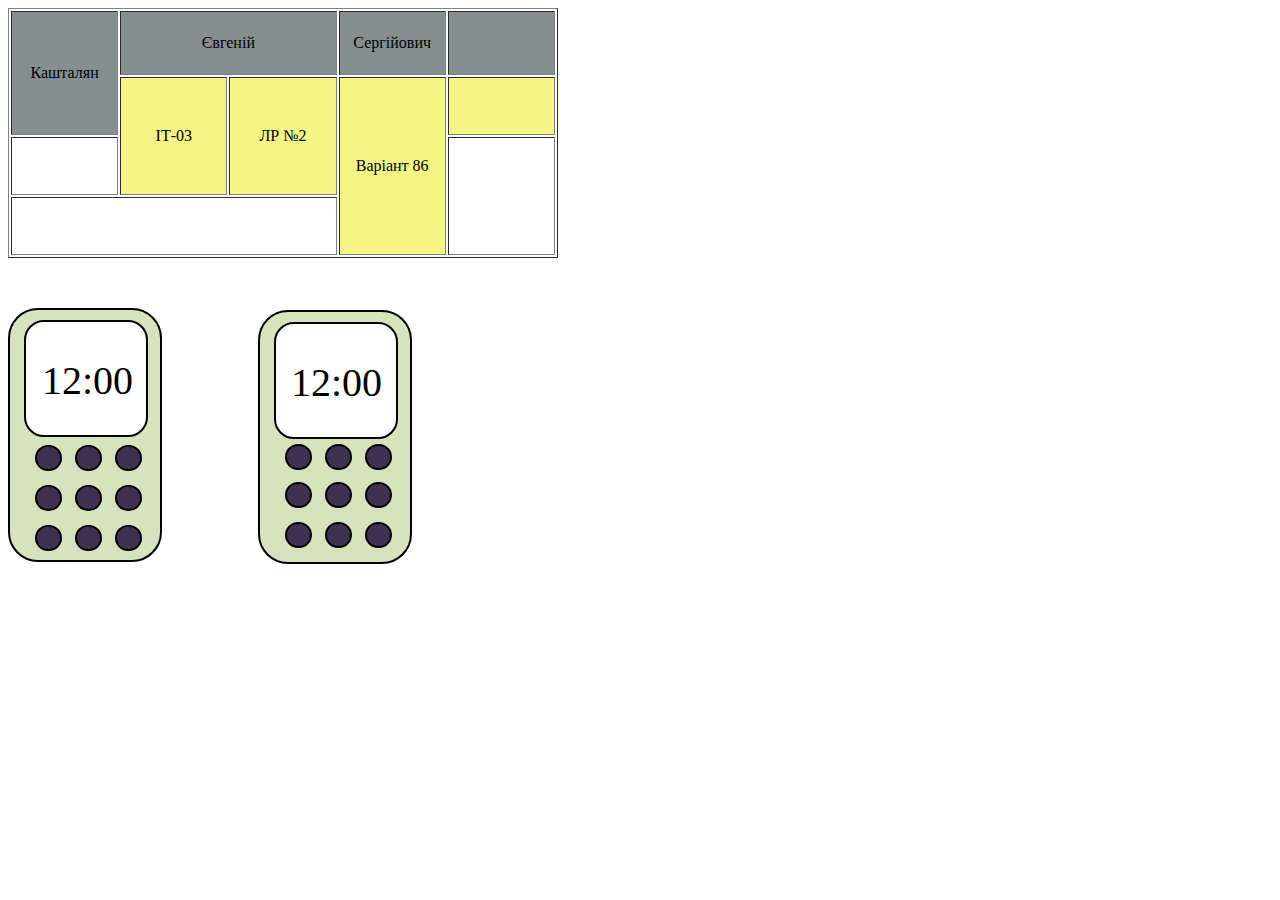
<file: lab2/index.html>
<!DOCTYPE html>
<html lang="en">
  <head>
    <meta charset="UTF-8" />
    <meta http-equiv="X-UA-Compatible" content="IE=edge" />
    <meta name="viewport" content="width=device-width, initial-scale=1.0" />
    <title>Document</title>
    <link rel="stylesheet" href="style.css" />
  </head>
  <body>
    <table border="1" height="250" width="550">
      <tr>
        <td rowspan="2">Кашталян</td>
        <td colspan="2">Євгеній</td>
        <td>Сергійович</td>
        <td></td>
      </tr>
      <tr>
        <td rowspan="2">ІТ-03</td>
        <td rowspan="2">ЛР №2</td>
        <td rowspan="3">Варіант 86</td>
        <td rowspan=""></td>
      </tr>
      <tr>
        <td></td>
        <td rowspan="2"></td>
      </tr>
      <tr>
        <td colspan="3"></td>
      </tr>
    </table>

    <div class="phone-position">
      <div class="screen">
        <div class="screen-time">12:00</div>
      </div>
      <div class="device-button-1"></div>
      <div class="device-button-2"></div>
      <div class="device-button-3"></div>
      <div class="device-button-4"></div>
      <div class="device-button-5"></div>
      <div class="device-button-6"></div>
      <div class="device-button-7"></div>
      <div class="device-button-8"></div>
      <div class="device-button-9"></div>
    </div>

    <div class="phone-transform">
		<div class="screen-transform">
			<div class="screen-time-transform">12:00</div>
		</div>
      			<div class="button-transform-1"></div>
      			<div class="button-transform-2"></div>
      			<div class="button-transform-3"></div>
      			<div class="button-transform-4"></div>
      			<div class="button-transform-5"></div>
      			<div class="button-transform-6"></div>
      			<div class="button-transform-7"></div>
      			<div class="button-transform-8"></div>
      			<div class="button-transform-9"></div>
    </div>
  </body>
</html>
</file>
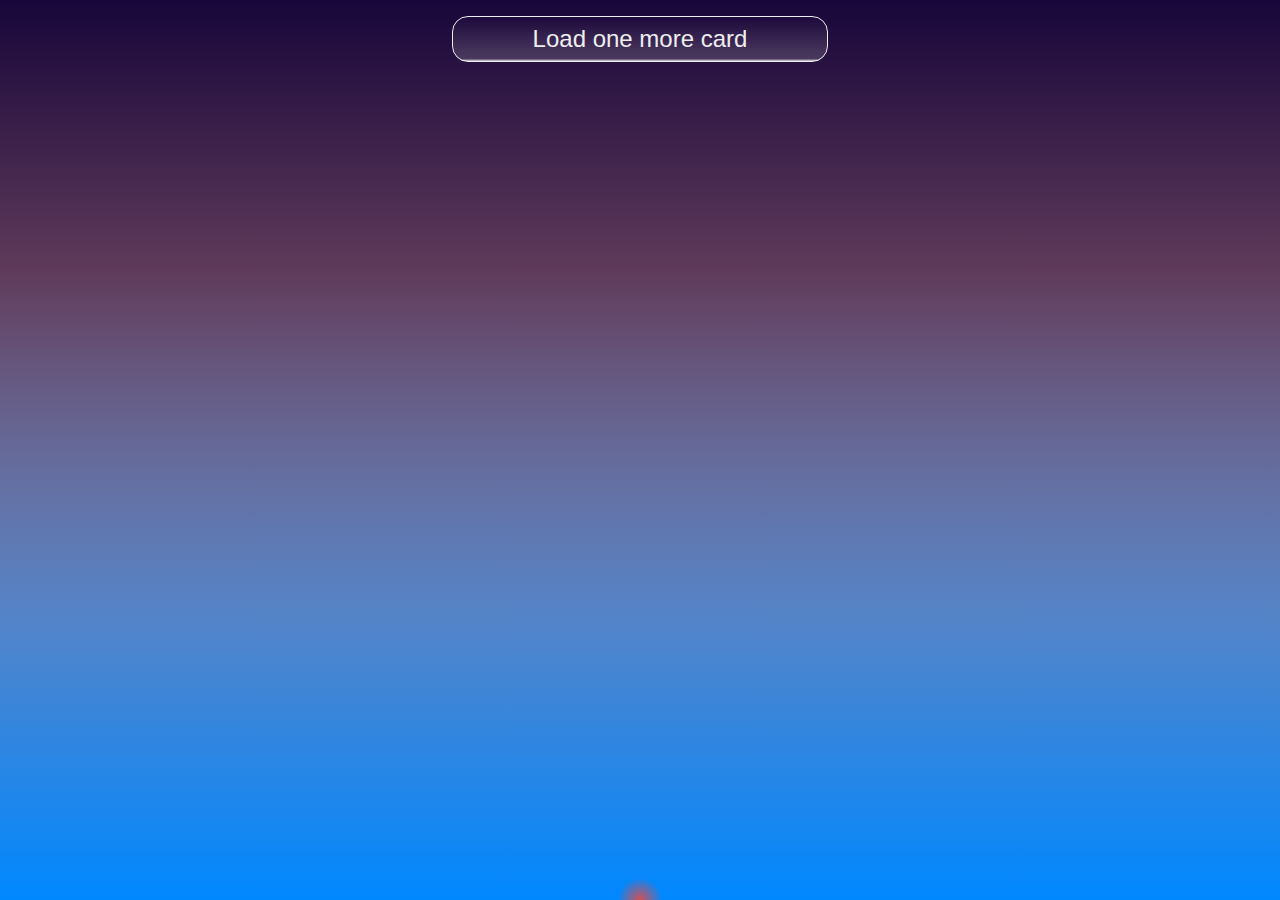
<file: lab6/index.html>
<!Doctype html>
<html lang="en">
<head>
  <meta charset="UTF-8">
  <meta name="viewport" content="width=device-width, user-scalable=no, initial-scale=1.0">
  <meta http-equiv="X-UA-Compatible" content="ie=edge">
  <title>Lab6</title>
  <link rel="preconnect" href="https://fonts.googleapis.com">
  <link rel="preconnect" href="https://fonts.gstatic.com" crossorigin>
  <link href="https://fonts.googleapis.com/css2?amily=Space+Mono&family=Silkscreen&display=swap" rel="stylesheet">
  <link rel="stylesheet" href="css/reset.css">
  <link rel="stylesheet" href="css/background.css">
  <link rel="stylesheet" href="css/style.css">
</head>
<body>
<main>
  <button type="button" class="load-btn">Load one more card</button>
  <section class="cards"></section>
</main>
<script src="js/script.js"></script>
</body>
</html>
</file>
<file: lab2/style.css>
.phone-position {
  background-color: #d6e3bc;
  height: 250px;
  width: 150px;
  border: 2px solid #000000;
  margin-top: 50px;
  border-radius: 30px;
  position: relative;
}
.screen {
  width: 80%;
  height: 45%;
  background-color: white;
  position: absolute;
  left: 14px;
  top: 10px;
  border: 2px solid black;
  border-radius: 20px;
}
.screen-time {
  position: absolute;
  top: 35px;
  left: 16px;
  font-size: 2.5em;
}
.device-button-1 {
  border: 2px solid #000000;
  background-color: #3f3151;
  height: 22px;
  width: 23px;
  border-radius: 50px;
  position: absolute;
  top: 135px;
  left: 25px;
}

.device-button-2 {
  border: 2px solid #000000;
  background-color: #3f3151;
  height: 22px;
  width: 23px;
  border-radius: 50px;
  position: absolute;
  top: 135px;
  left: 65px;
}
.device-button-3 {
  border: 2px solid #000000;
  background-color: #3f3151;
  height: 22px;
  width: 23px;
  border-radius: 50px;
  position: absolute;
  top: 135px;
  left: 105px;
}
.device-button-4 {
  border: 2px solid #000000;
  background-color: #3f3151;
  height: 22px;
  width: 23px;
  border-radius: 50px;
  position: absolute;
  top: 175px;
  left: 25px;
}
.device-button-5 {
  border: 2px solid #000000;
  background-color: #3f3151;
  height: 22px;
  width: 23px;
  border-radius: 50px;
  position: absolute;
  top: 175px;
  left: 65px;
}
.device-button-6 {
  border: 2px solid #000000;
  background-color: #3f3151;
  height: 22px;
  width: 23px;
  border-radius: 50px;
  position: absolute;
  top: 175px;
  left: 105px;
}
.device-button-7 {
  border: 2px solid #000000;
  background-color: #3f3151;
  height: 22px;
  width: 23px;
  border-radius: 50px;
  position: absolute;
  top: 215px;
  left: 25px;
}
.device-button-8 {
  border: 2px solid #000000;
  background-color: #3f3151;
  height: 22px;
  width: 23px;
  border-radius: 50px;
  position: absolute;
  top: 215px;
  left: 65px;
}
.device-button-9 {
  border: 2px solid #000000;
  background-color: #3f3151;
  height: 22px;
  width: 23px;
  border-radius: 50px;
  position: absolute;
  top: 215px;
  left: 105px;
}

.phone-transform {
  background-color: #d6e3bc;
  height: 250px;
  width: 150px;
  border: 2px solid #000000;
  border-radius: 30px;
  transform: translate(250px, -252px);
}

.screen-transform {
  background-color: white;
  border: 2px solid black;
  border-radius: 20px;
  width: 80%;
  height: 45%;
  transform: translate(14px, 10px);
}
.screen-time-transform {
  font-size: 2.5em;
  transform: translate(15px, 35px);
}

.button-transform-1 {
  border: 2px solid #000000;
  background-color: #3f3151;
  border-radius: 50px;
  height: 22px;
  width: 23px;
  transform: translate(25px, 15px);
}

.button-transform-2 {
  border: 2px solid #000000;
  background-color: #3f3151;
  border-radius: 50px;
  height: 22px;
  width: 23px;
  transform: translate(65px, -11px);
}
.button-transform-3 {
  border: 2px solid #000000;
  background-color: #3f3151;
  border-radius: 50px;
  height: 22px;
  width: 23px;
  transform: translate(105px, -37px);
}
.button-transform-4 {
  border: 2px solid #000000;
  background-color: #3f3151;
  border-radius: 50px;
  height: 22px;
  width: 23px;
  transform: translate(25px, -25px);
}
.button-transform-5 {
  border: 2px solid #000000;
  background-color: #3f3151;
  border-radius: 50px;
  height: 22px;
  width: 23px;
  transform: translate(65px, -51px);
}
.button-transform-6 {
  border: 2px solid #000000;
  background-color: #3f3151;
  border-radius: 50px;
  height: 22px;
  width: 23px;
  transform: translate(105px, -77px);
}
.button-transform-7 {
  border: 2px solid #000000;
  background-color: #3f3151;
  border-radius: 50px;
  height: 22px;
  width: 23px;
  transform: translate(25px, -63px);
}
.button-transform-8 {
  border: 2px solid #000000;
  background-color: #3f3151;
  border-radius: 50px;
  height: 22px;
  width: 23px;
  transform: translate(65px, -89px);
}
.button-transform-9 {
  border: 2px solid #000000;
  background-color: #3f3151;
  border-radius: 50px;
  height: 22px;
  width: 23px;
  transform: translate(105px, -115px);
}

td {
  height: 16px;
  min-width: 100px;
  text-align: center;
}

tr:first-child {
  background-color: #868f8f;
}
tr:nth-child(2) {
  background-color: #f5f586;
}

tr:first-child:hover {
  background-color: #f5f586;
}

tr:nth-child(2):hover {
  background-color: #868f8f;
}
</file>
<file: lab6/css/background.css>
html, body {
    min-height: 100%;
  }
  
  body {
    background: radial-gradient(circle at bottom, #d64f4f, transparent 2%),
    linear-gradient(to top, #0088ff 0%, transparent 70%),
    linear-gradient(to bottom, transparent, rgba(207, 141, 141, 0.9) 70%), #18063a;
    animation: bg 30s infinite;
  }
</file>
<file: lab6/css/style.css>
:root {
    --primary: #eeeeee;
  }
  
  * {
    box-sizing: border-box;
  }
  
  body {
    font-family: 'Space Mono', monospace;
    color: var(--primary);
  }
  
  .load-btn {
    font-size: 1.5rem;
    color: var(--primary);
    padding: 0.5rem 5rem;
    margin: 1rem auto 0;
    display: block;
    border: 1px solid var(--primary);
    border-radius: 1rem;
    background: linear-gradient(0deg,
      rgba(238, 238, 238, 0.9) 0%, rgba(212, 212, 212, 0.2) 5%,
      rgba(195, 195, 195, 0.2) 20%, rgba(0, 0, 0, 0) 100%);
  }
  
  .load-btn:hover {
    cursor: pointer;
    background: linear-gradient(0deg,
      rgba(238, 238, 238, 0.9) 0%,
      rgba(212, 212, 212, 0.2) 3%,
      rgba(195, 195, 195, 0.3) 20%,
      rgba(0, 0, 0, 0) 100%);
  }
  
  .load-btn:disabled {
    cursor: auto;
    opacity: .8;
  }
  
  .cards {
    display: flex;
    justify-content: center;
    flex-wrap: wrap;
    padding: 2rem;
  }
  
  .card {
    width: 300px;
    margin: 1rem;
  }
  
  .card-image {
    width: 100%;
  }
  
  .card-entry {
    margin: 0.3rem 0;
  }
</file>
